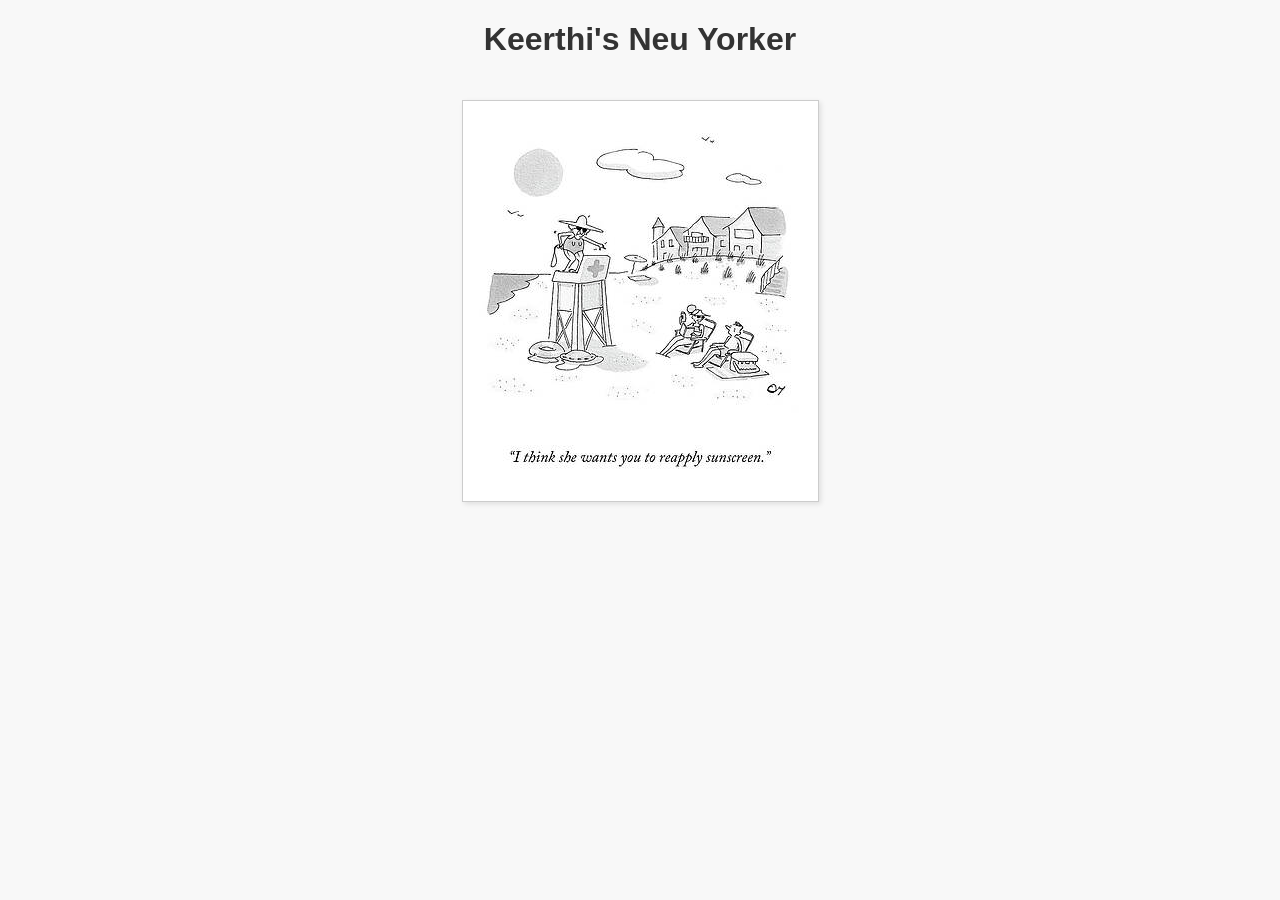
<file: index.html>
<!DOCTYPE html>
<html lang="en">
<head>
    <meta charset="UTF-8">
    <title>Keerthi's Neu Yorker</title>
    <link rel="stylesheet" href="style.css">
</head>
<body>
    <h1>Keerthi's Neu Yorker</h1>
    <div id="cartoon-container"></div>

    <!-- Place script.js here -->
    <script src="script.js"></script>
</body>
</html>
</file>
<file: style.css>
body {
  font-family: Arial, sans-serif;
  text-align: center;
  background-color: #f8f8f8;
}

h1 {
  color: #333;
}

#cartoon-container {
  display: flex;
  flex-direction: column;
  align-items: center;
}

.cartoon {
  margin: 20px;
  max-width: 80%;
  border: 1px solid #ccc;
  box-shadow: 2px 2px 5px rgba(0, 0, 0, 0.1);
}
</file>
